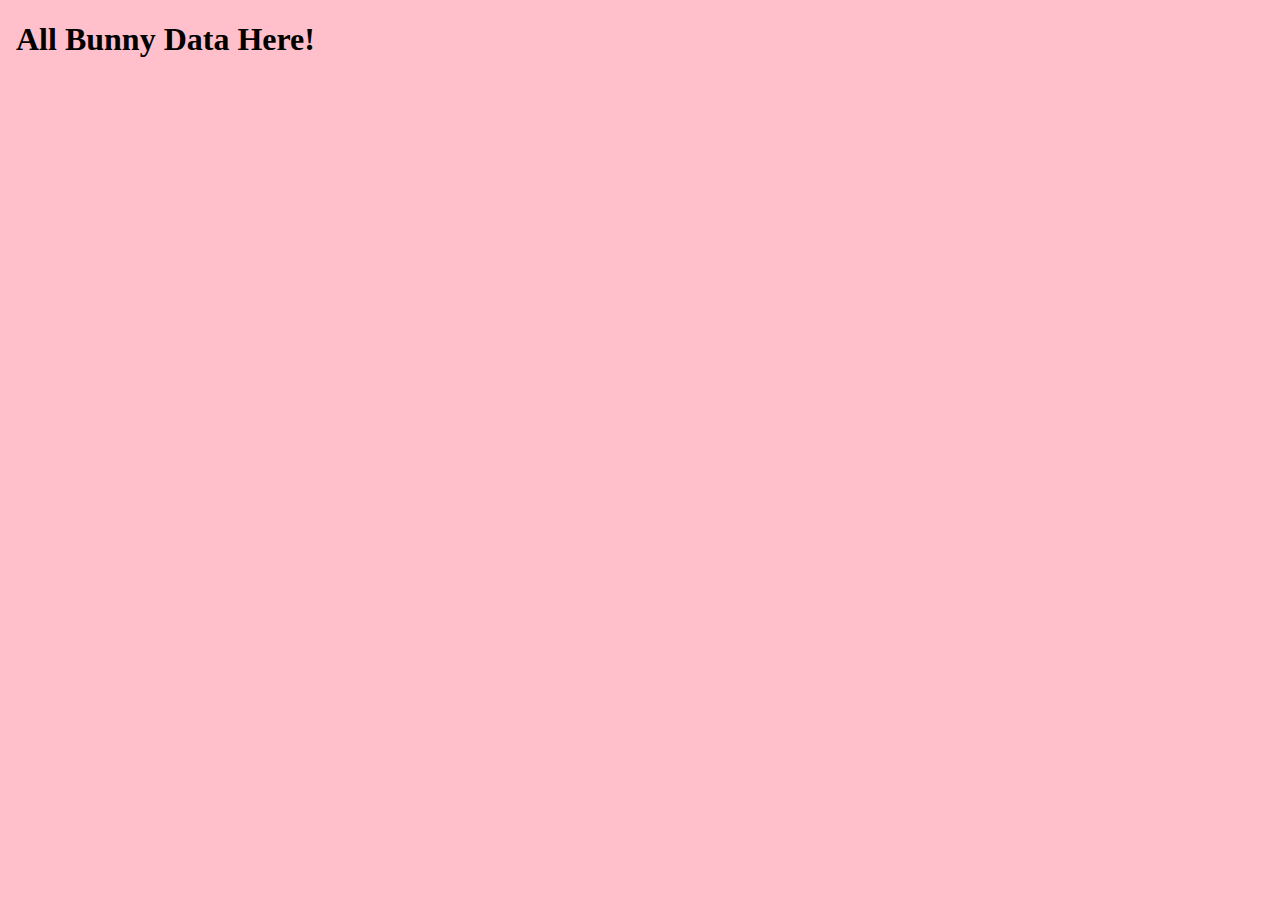
<file: bunnydata.html>
<!DOCTYPE html>
<!-- html -->
<link
  rel="stylesheet"
  href="https://stackpath.bootstrapcdn.com/bootstrap/4.1.3/css/bootstrap.min.css"
  integrity="sha384-MCw98/SFnGE8fJT3GXwEOngsV7Zt27NXFoaoApmYm81iuXoPkFOJwJ8ERdknLPMO"
  crossorigin="anonymous"
/>
<!-- CSS -->
<link rel="stylesheet" href="bunnydata.css" /> <title>Bunny Census 2018</title>
<!-- Bootstrap -->
<link
  rel="stylesheet"
  href="https://maxcdn.bootstrapcdn.com/font-awesome/4.5.0/css/font-awesome.min.css"
  integrity="sha384-XdYbMnZ/QjLh6iI4ogqCTaIjrFk87ip+ekIjefZch0Y+PvJ8CDYtEs1ipDmPorQ+"
  crossorigin="anonymous"
/>
<!-- jQuery -->
<script src="https://ajax.googleapis.com/ajax/libs/jquery/3.3.1/jquery.min.js"></script>
<script src="bunnyform.js"></script>
<script src="bunnydata.js"></script>
<link rel="stylesheet" href="animate.css" />
<html>
  <body>
    <h1>All Bunny Data Here!</h1>
    <div id="bunny-list"></div>
  </body>
</html>
</file>
<file: bunnydata.css>
body {
  background: pink;
}

body {
  margin: 1em;
}

.center-img {
  display: block;
  margin-left: auto;
  margin-right: auto;
  width: 14em;
}

ul li {
  color: blueviolet;
}

/* .invisible {
  color: black;
} */
</file>
